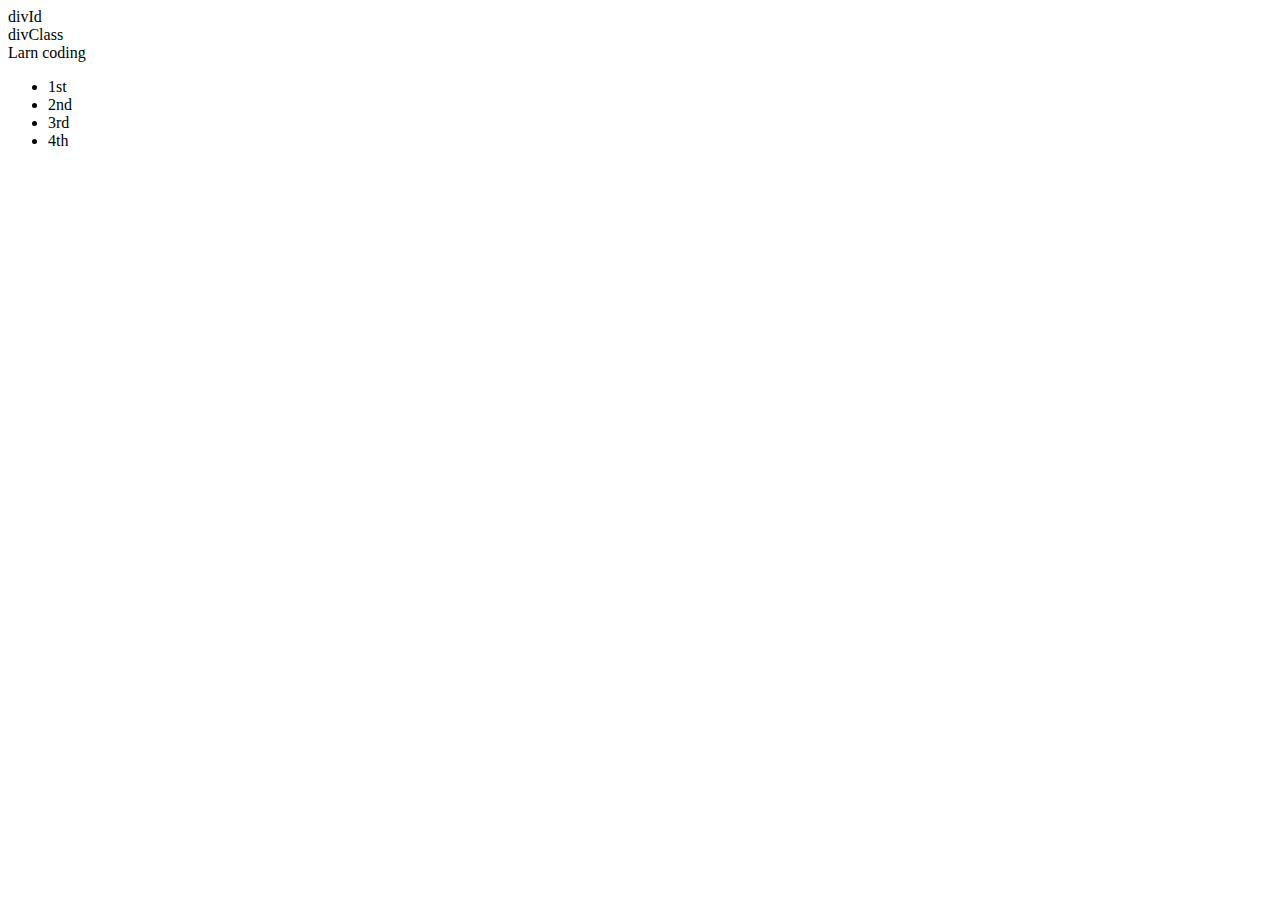
<file: dom/index.html>
<!DOCTYPE html>
<html lang="en">
<head>
    <meta charset="UTF-8">
    <meta name="viewport" content="width=device-width, initial-scale=1.0">
    <title>Document</title>
</head>
<body>
   <div id ="id">divId</div>
   <div class="class">divClass</div>
   <span>Larn coding</span>

   <ul>
    <li>1st</li>
    <li>2nd</li>
    <li>3rd</li>
    <li>4th</li>
   </ul>
    <script src="script.js"></script>
</body>
</html>
</file>
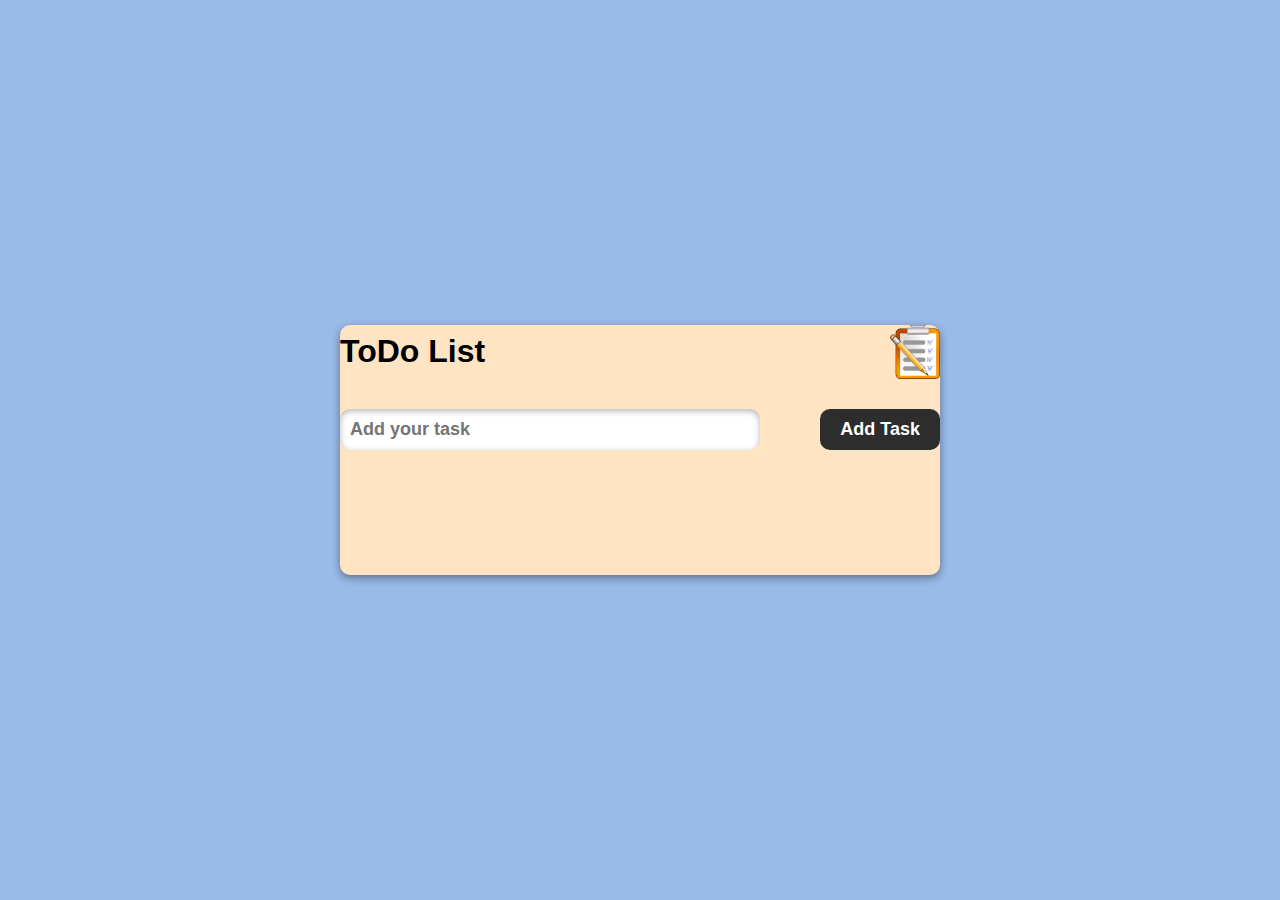
<file: toDoList/index.html>
<!DOCTYPE html>
<html lang="en">
<head>
    <meta charset="UTF-8">
    <meta name="viewport" content="width=device-width, initial-scale=1.0">
    <title>TO-Do-App</title>
    <link rel="stylesheet" href="style.css">
</head>
<body>
    <div class="todo-container">
        <h1>ToDo List
            <img src="todo.webp" alt="">
        </h1>

        <div class="input">
            <input type="text" id="input-field" placeholder="Add your task">
            <button class="btn">Add Task</button>
            
        </div>
        <ul class="list-item">
            <!-- <li class="checked">Task 1</li>
            <li>Task 2</li>
            <li>Task 3</li> -->
        </ul>
    </div>
    <script src="script.js"></script>
</body>
</html>
</file>
<file: toDoList/style.css>
*{
    margin: 0;
    padding: 0;
    box-sizing: border-box;
    font-family: sans-serif;
}
body{
    background-color: rgb(154, 186, 233);
    width:100%;
    height:100vh;
}
.todo-container{
    background-color: bisque;
    max-width: 600px;
    min-height: 250px;
    position: relative;
    top:50%;
    left:50%;
    transform: translate(-50%,-50%);
    border-radius: 10px;
    box-shadow:0 3px 8px rgba(0,0,0,0.4) ;
    
}
h1{
    display: flex;
    align-items: center;
    justify-content: space-between;
}
img{
    width:50px;
}

.input{
    display: flex;
    align-items: center;
    justify-content: space-between;
    margin-top: 30px;
    margin-bottom: 40px;
    
}
#input-field{
    width:70%;
    padding:10px;
    outline: none;
    border: none;
    font-size: 18px;
    border-radius: 10px;
    font-weight: 700;
    box-shadow:0 2px  6px rgba(0,0,0,0.3) inset;

}
.btn{
    padding: 10px 20px;
    font-size: 18px;
    font-weight: 700;
    border-radius: 10px;
    border:none;
    color:white;
    background-color: #2e2d2d;
    cursor:pointer;
    transition: all 0.4s;
}
.btn:hover{
    background-color: #1147fa;

}
ul li{
    list-style: none;
    width:100%;
    border:none;
    padding:10px 50px;
    border-radius: 10px;
    margin-block: 25px;
    font-size: 18px;
    font-weight: 700;
    position: relative;
    user-select: none;
}
ul li::before{
    content:"";
    background: rgb(9, 177, 233) url("undone.png");
    background-size: cover;
    position: absolute;
    position: center;
    top:8px;
    left:8px;
    width:30px;
    height:30px;
}
.checked{
    background-color: rgb(175, 237, 112);
    color:rgb(43, 43, 44);
}
.checked::before{
    background: url("donee.png");
    width:30px;
    height:30px;
    background-size: cover;
}
span{
    position: absolute;
    right:10px;
    font-size: 30px;
    height:30px;
    width:30px;
    top:6px;
    border-radius: 50px;
    padding:1px 2px;
    text-align: center;
    cursor:pointer;
}
/* span:hover{
    background-color: red;
    color:black;
} */
ul li.checked span:hover{
    background-color: red;
    color:black;
}
</file>
